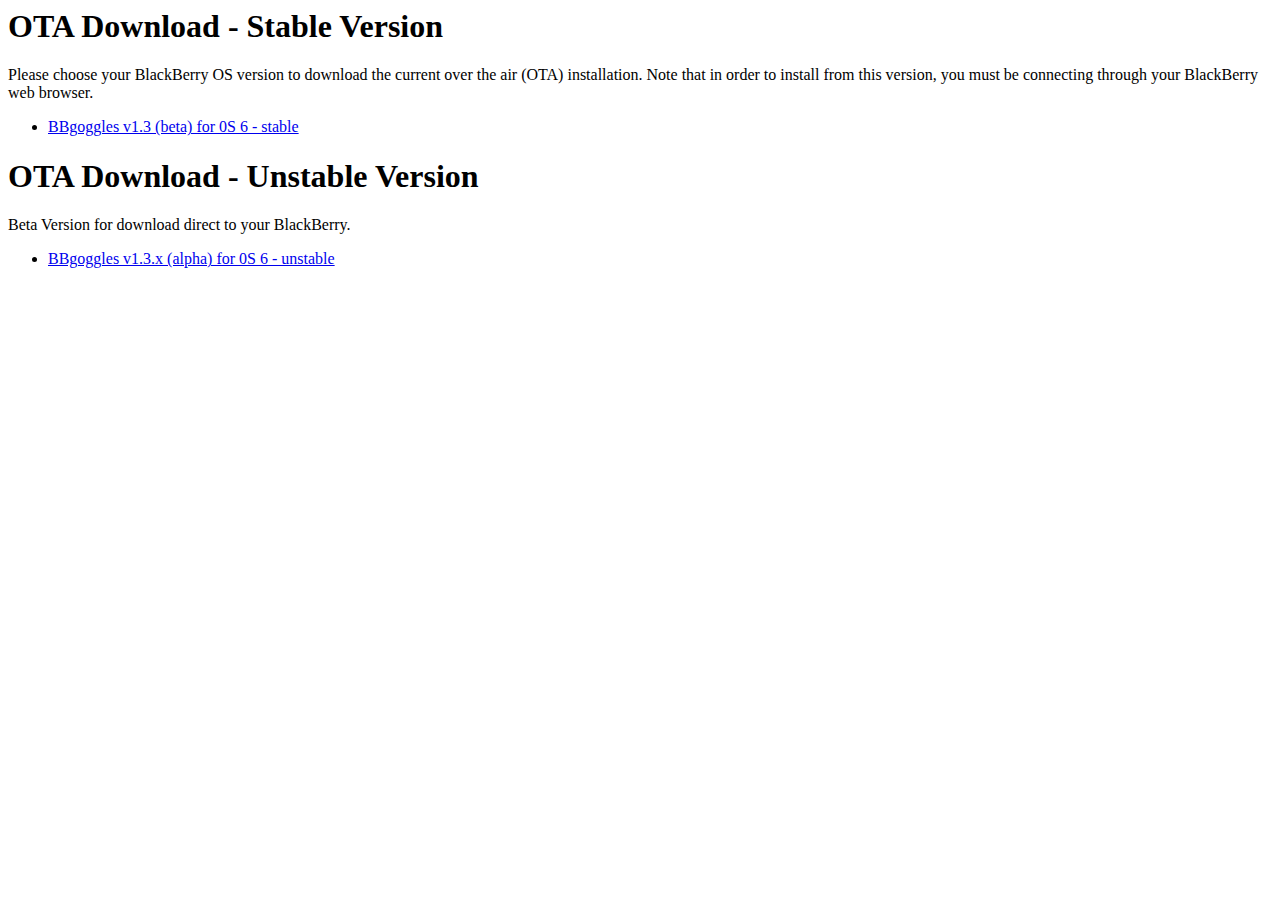
<file: downloads/ota.html>
<html>
<head>
<title>Download BBgoggles: OTA installation</title>
<script type="text/javascript">
  var _gaq = _gaq || [];
  _gaq.push(['_setAccount', 'UA-28739536-1']);
  _gaq.push(['_trackPageview']);

  (function() {
    var ga = document.createElement('script'); ga.type = 'text/javascript'; ga.async = true;
    ga.src = ('https:' == document.location.protocol ? 'https://ssl' : 'http://www') + '.google-analytics.com/ga.js';
    var s = document.getElementsByTagName('script')[0]; s.parentNode.insertBefore(ga, s);
  })();
</script>
</head>
<body>
<h1>OTA Download - Stable Version</h1> 
<p>Please choose your BlackBerry OS version to download the current over the air (OTA) installation. Note that in order to install from this version, you must be connecting through your BlackBerry web browser.</p>
<ul>
<li><a href="./stable/BBgoggles.jad" onClick="javascript: _gaq.push(['_trackPageview', '/downloads/stable/BBgoggles.jad']);">BBgoggles v1.3 (beta) for 0S 6 - stable</a></li>
</ul>
<h1>OTA Download - Unstable Version</h1> 
<p>Beta Version for download direct to your BlackBerry.</p>
<ul>
<li><a href="./unstable/BBgoggles.jad" onClick="javascript: _gaq.push(['_trackPageview', '/downloads/unstable/BBgoggles.jad']);">BBgoggles v1.3.x (alpha) for 0S 6 - unstable</a></li>
</ul>
</body>
</html>
</file>
